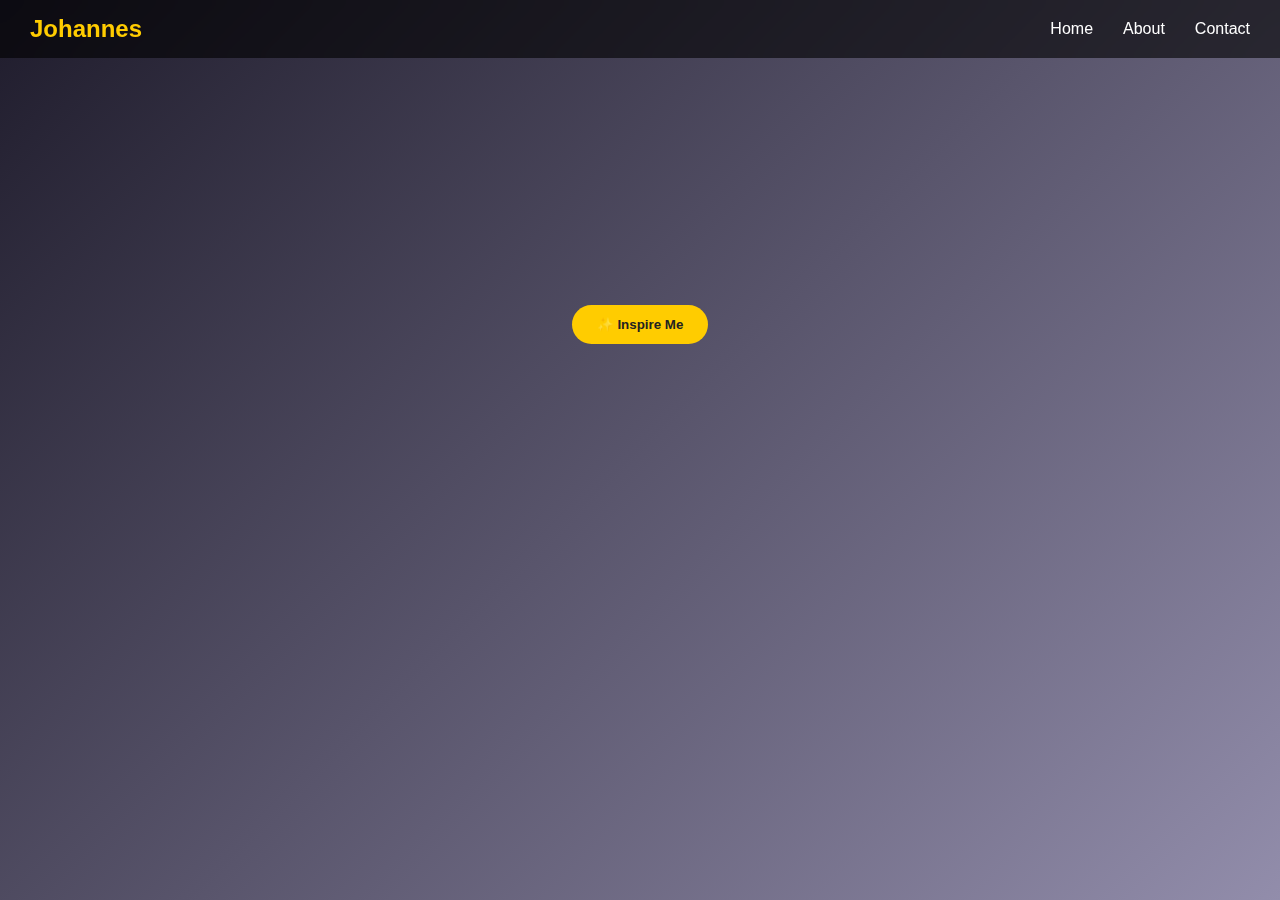
<file: index.html>
<!DOCTYPE html>
<html lang="en">
<head>
  <meta charset="UTF-8">
  <title>Home - Johannes Portfolio</title>
  <link rel="stylesheet" href="style.css">
  <script src="script.js" defer></script>
</head>
<body>
  <nav>
    <div class="logo">Johannes</div>
    <ul>
      <li><a href="index.html">Home</a></li>
      <li><a href="about.html">About</a></li>
      <li><a href="contact.html">Contact</a></li>
    </ul>
  </nav>

  <header class="hero">
    <h1 class="fade-in">Welcome to My Portfolio</h1>
    <p class="fade-in-delay">Crafting elegant web experiences, one line of code at a time.</p>
    <button onclick="changeGreeting()">✨ Inspire Me</button>
    <p id="dynamic-text"></p>
  </header>
</body>
</html>
</file>
<file: style.css>
* { margin: 0; padding: 0; box-sizing: border-box; }

body {
  font-family: 'Poppins', sans-serif;
  background: linear-gradient(135deg, #1f1c2c, #928dab);
  color: #fff;
  min-height: 100vh;
}

 
nav {
  background: rgba(0,0,0,0.6);
  backdrop-filter: blur(8px);
  padding: 15px 30px;
  display: flex;
  justify-content: space-between;
  align-items: center;
  position: sticky;
  top: 0;
}
nav .logo {
  font-weight: bold;
  font-size: 1.5rem;
  color: #ffcc00;
}
nav ul {
  list-style: none;
  display: flex;
  gap: 30px;
}
nav a {
  color: #fff;
  text-decoration: none;
  transition: color 0.3s ease;
}
nav a:hover { color: #ffcc00; }

 
.hero {
  text-align: center;
  padding: 100px 20px;
}
.hero h1 { font-size: 3rem; margin: 20px 0; }
.hero p { font-size: 1.2rem; margin-bottom: 30px; }
 
.avatar {
  width: 180px;
  height: 180px;
  border-radius: 50%;
  border: 4px solid #ffcc00;
  box-shadow: 0 0 25px rgba(255,204,0,0.8);
  margin-bottom: 20px;
}

 
button {
  padding: 12px 25px;
  background: #ffcc00;
  color: #222;
  border: none;
  border-radius: 25px;
  cursor: pointer;
  font-weight: bold;
  transition: transform 0.3s ease, background 0.3s ease;
}
button:hover {
  transform: scale(1.1);
  background: #ffd633;
}

 
section {
  padding: 60px 20px;
  text-align: center;
}
section h2 {
  font-size: 2rem;
  margin-bottom: 20px;
  color: #ffcc00;
}
section p {
  max-width: 600px;
  margin: 0 auto 15px;
  line-height: 1.6;
}

 
.contact-item {
  margin: 15px 0;
  font-size: 1.2rem;
}
.contact-item i {
  color: #ffcc00;
  margin-right: 10px;
  font-size: 1.5rem;
}
.contact a {
  color: #ffd633;
  text-decoration: none;
}
.contact a:hover { text-decoration: underline; }

form {
  margin-top: 30px;
  max-width: 500px;
  margin-left: auto;
  margin-right: auto;
  text-align: left;
}
form label { display: block; margin: 10px 0 5px; }
form input, form textarea {
  width: 100%;
  padding: 10px;
  margin-bottom: 15px;
  border-radius: 8px;
  border: none;
}
form button {
  background: #ffcc00;
  color: #222;
  padding: 12px 20px;
  border: none;
  border-radius: 25px;
  cursor: pointer;
  font-weight: bold;
  transition: transform 0.3s ease;
}
form button:hover {
  transform: scale(1.05);
  background: #ffd633;
}
 
.fade-in {
  opacity: 0;
  animation: fadeInUp 1.5s ease forwards;
}
.fade-in-delay {
  opacity: 0;
  animation: fadeInUp 1.5s ease forwards;
  animation-delay: 0.5s;
}
.fade-in-delay2 {
  opacity: 0;
  animation: fadeInUp 1.5s ease forwards;
  animation-delay: 1s;
}

@keyframes fadeInUp {
  from { opacity: 0; transform: translateY(30px); }
  to { opacity: 1; transform: translateY(0); }
}
.fade-in-delay3 {
  opacity: 0;
  transform: translateY(30px);
  animation: fadeInUp 1.5s ease forwards;
  animation-delay: 1.5s;
  font-size: 1.1rem;
  color: #fff;
  font-style: italic;
}



@media (max-width: 768px) {
  nav {
    flex-direction: column;
    align-items: center;
  }

  nav ul {
    flex-direction: column;
    gap: 15px;
  }

  .hero h1 {
    font-size: 2rem;
  }

  .hero p {
    font-size: 1rem;
  }

  .avatar {
    width: 120px;
    height: 120px;
  }

  section {
    padding: 40px 15px;
  }
}
</file>
